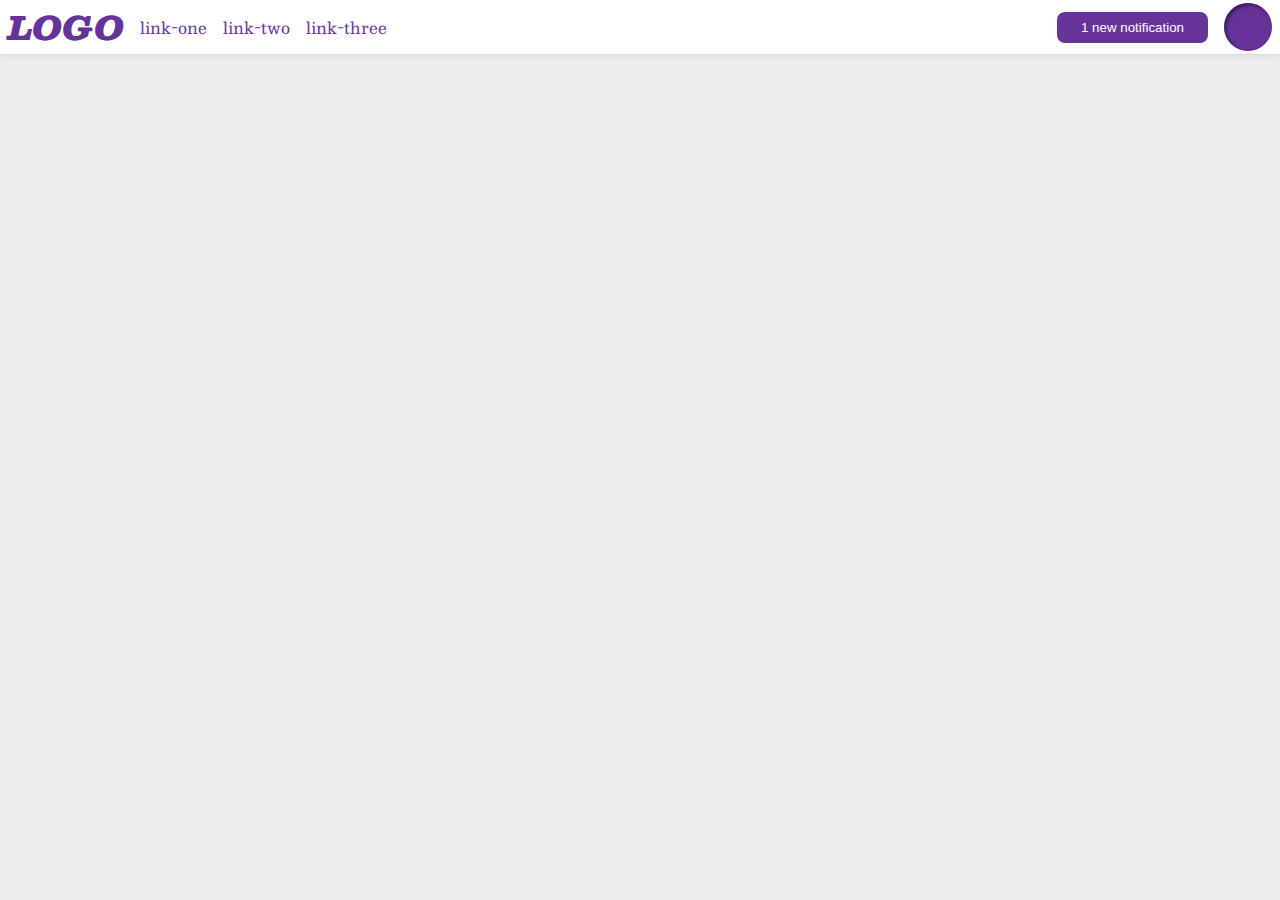
<file: flex/03-flex-header-2/index.html>
<!DOCTYPE html>
<html lang="en">
  <head>
    <meta charset="UTF-8">
    <meta http-equiv="X-UA-Compatible" content="IE=edge">
    <meta name="viewport" content="width=device-width, initial-scale=1.0">
    <title>Flex Header 2</title>
    <link rel="stylesheet" href="style.css">
  </head>
  <body>
    <div class="header">
     <div class="lewo">
      <div class="logo">
        LOGO
      </div>
      <ul class="links">
        <li><a href="https://google.com">link-one</a></li>
        <li><a href="https://google.com">link-two</a></li>
        <li><a href="https://google.com">link-three</a></li>
      </ul>
    </div>
    <div class="prawo">
      <button class="notifications">
        1 new notification
      </button>
      <div class="profile-image"></div>
    </div>
    </div>
  </body>
</html>
</file>
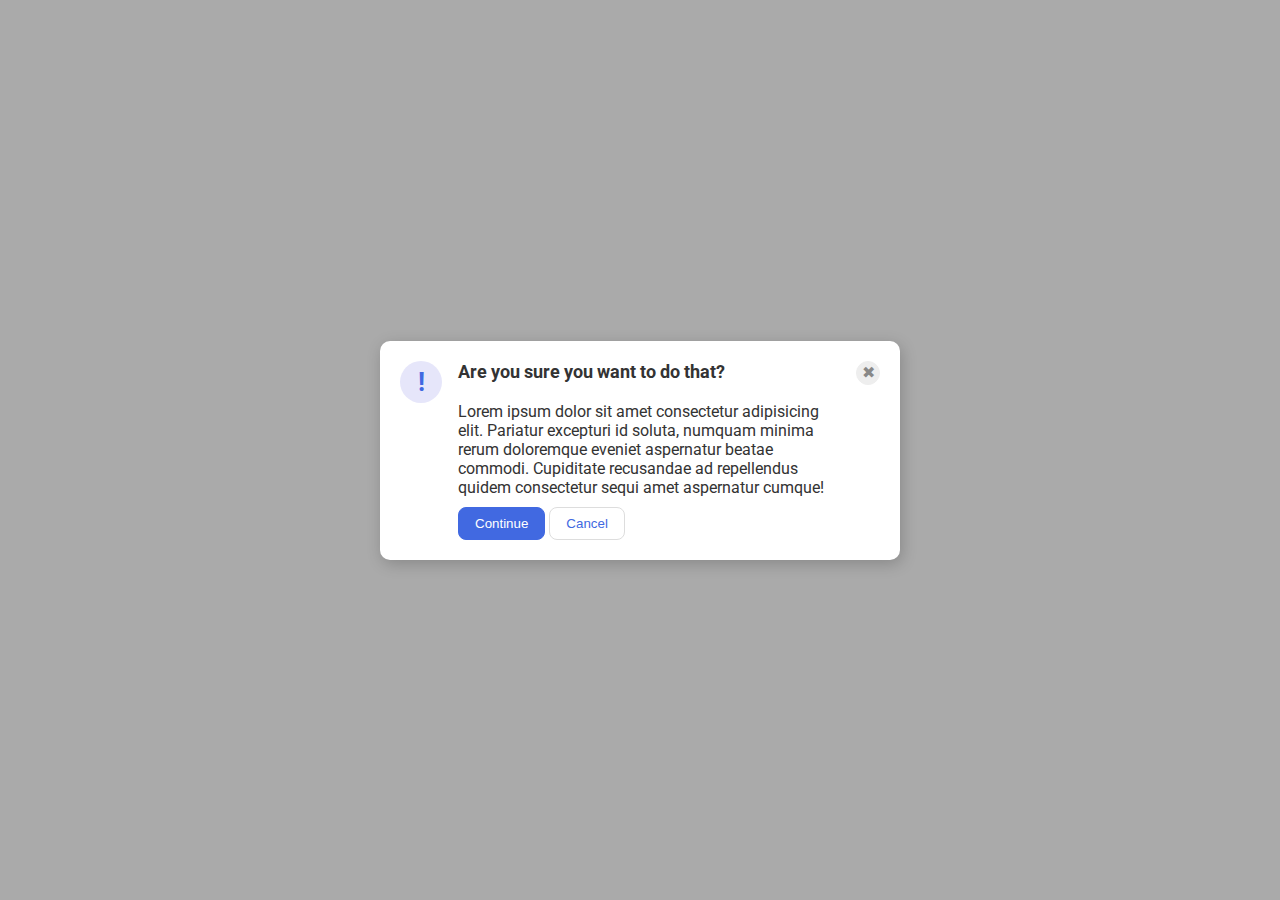
<file: flex/05-flex-modal/index.html>
<!DOCTYPE html>
<html lang="en">
  <head>
    <meta charset="UTF-8">
    <meta http-equiv="X-UA-Compatible" content="IE=edge">
    <meta name="viewport" content="width=device-width, initial-scale=1.0">
    <link rel="stylesheet" href="style.css">
    <title>Modal</title>
  </head>
  <body>
    <div class="modal">
      <div class="icon">!</div>
      <div class="kontener">
      <div class="header">Are you sure you want to do that?</div>
      <div class="text">Lorem ipsum dolor sit amet consectetur adipisicing elit. Pariatur excepturi id soluta, numquam minima rerum doloremque eveniet aspernatur beatae commodi. Cupiditate recusandae ad repellendus quidem consectetur sequi amet aspernatur cumque!</div>
      <button class="continue">Continue</button>
      <button class="cancel">Cancel</button>
    </div>
      <button class="close-button">✖</button>
    
    </div>
  </body>
</html>
</file>
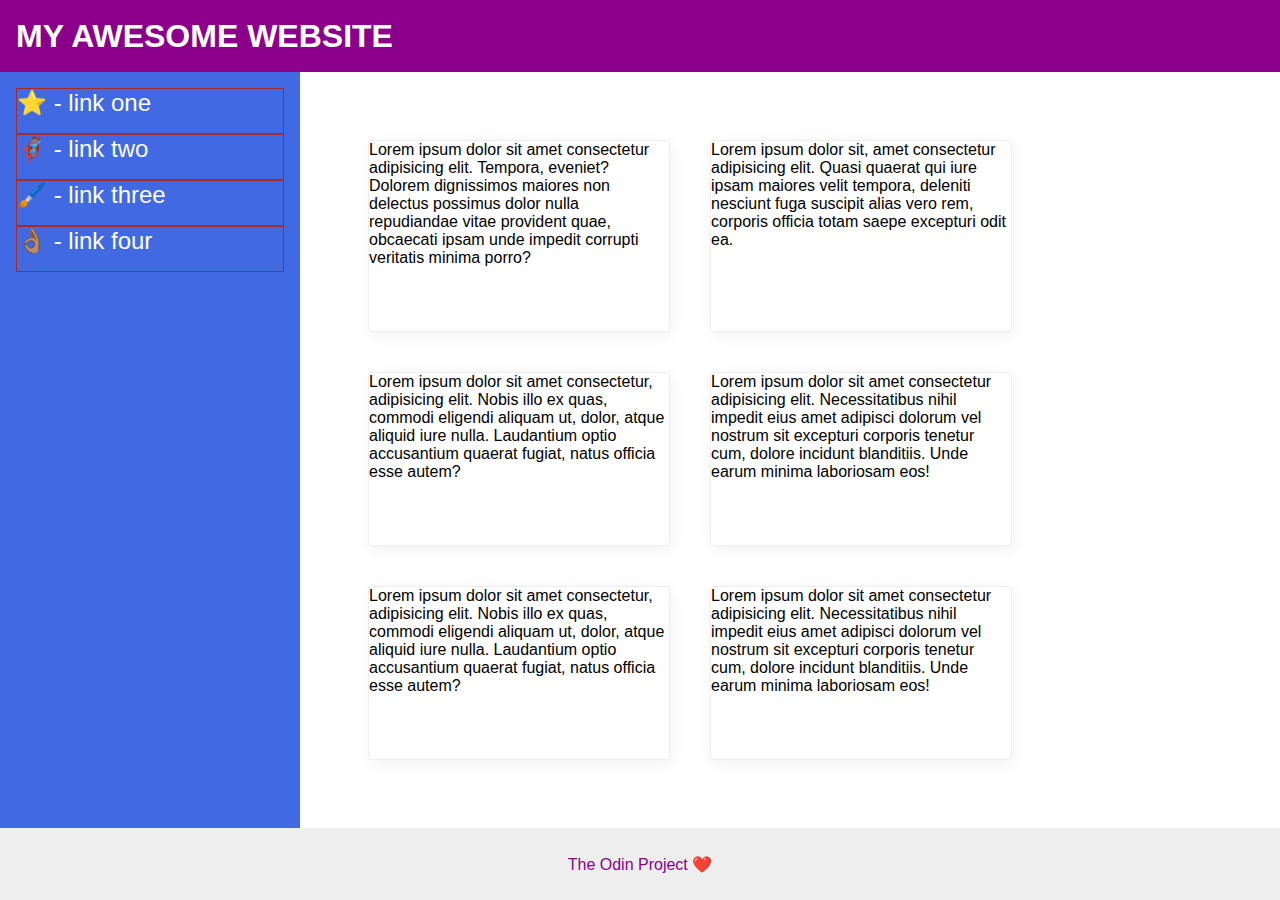
<file: flex/07-flex-layout-2/index.html>
<!DOCTYPE html>
<html lang="en">
  <head>
    <meta charset="UTF-8">
    <meta http-equiv="X-UA-Compatible" content="IE=edge">
    <meta name="viewport" content="width=device-width, initial-scale=1.0">
    <title>The Holy Grail</title>
    <link rel="stylesheet" href="style.css">
  </head>
  <body>
    <div class="header">
      MY AWESOME WEBSITE
    </div>
<div class="kontener">    
    <div class="sidebar">
      <ul>
        <li><a href="#">⭐ - link one</a></li>
        <li><a href="#">🦸🏽‍♂️ - link two</a></li>
        <li><a href="#">🖌️ - link three</a></li>
        <li><a href="#">👌🏽 - link four</a></li>
      </ul>
    </div>
<div class="karty">
    <div class="card">Lorem ipsum dolor sit amet consectetur adipisicing elit. Tempora, eveniet? Dolorem dignissimos maiores non delectus possimus dolor nulla repudiandae vitae provident quae, obcaecati ipsam unde impedit corrupti veritatis minima porro?</div>
    <div class="card">Lorem ipsum dolor sit, amet consectetur adipisicing elit. Quasi quaerat qui iure ipsam maiores velit tempora, deleniti nesciunt fuga suscipit alias vero rem, corporis officia totam saepe excepturi odit ea.</div>
    <div class="card">Lorem ipsum dolor sit amet consectetur, adipisicing elit. Nobis illo ex quas, commodi eligendi aliquam ut, dolor, atque aliquid iure nulla. Laudantium optio accusantium quaerat fugiat, natus officia esse autem?</div>
    <div class="card">Lorem ipsum dolor sit amet consectetur adipisicing elit. Necessitatibus nihil impedit eius amet adipisci dolorum vel nostrum sit excepturi corporis tenetur cum, dolore incidunt blanditiis. Unde earum minima laboriosam eos!</div>
    <div class="card">Lorem ipsum dolor sit amet consectetur, adipisicing elit. Nobis illo ex quas, commodi eligendi aliquam ut, dolor, atque aliquid iure nulla. Laudantium optio accusantium quaerat fugiat, natus officia esse autem?</div>
    <div class="card">Lorem ipsum dolor sit amet consectetur adipisicing elit. Necessitatibus nihil impedit eius amet adipisci dolorum vel nostrum sit excepturi corporis tenetur cum, dolore incidunt blanditiis. Unde earum minima laboriosam eos!</div>
  </div>
  </div>
    <div class="footer">
      The Odin Project ❤️
    </div>
  </body>
</html>
</file>
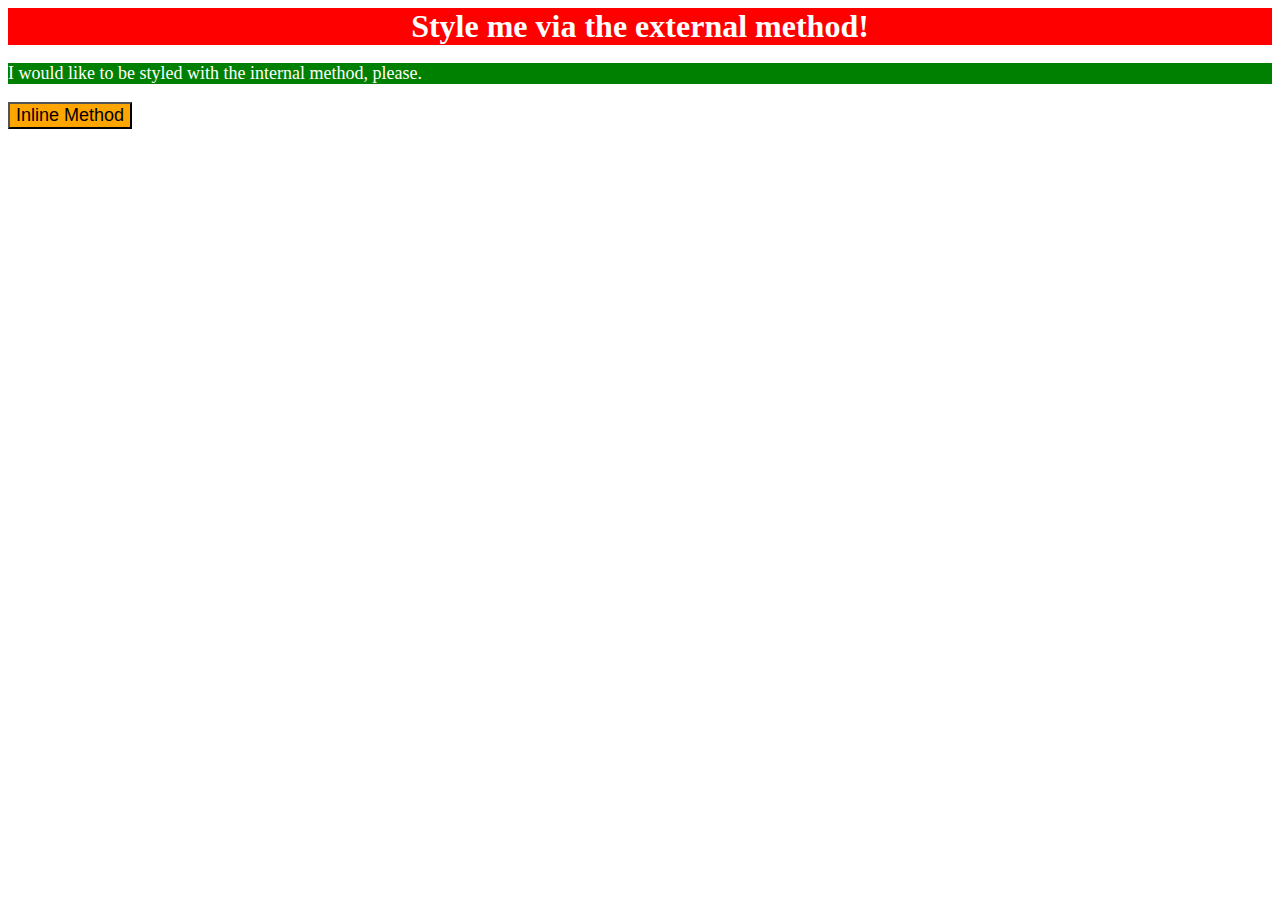
<file: foundations/01-css-methods/index.html>
<!DOCTYPE html>
<html lang="en">
  <head>
    <meta charset="UTF-8">
    <meta http-equiv="X-UA-Compatible" content="IE=edge">
    <meta name="viewport" content="width=device-width, initial-scale=1.0">
    <title>Methods for Adding CSS</title>
    <link rel="stylesheet" href="./styles.css">
    <style>
      p {
        color: white;
        background-color: green;
        font-size: 18px;
        }
    </style>
  </head>
  <body>
    <div>Style me via the external method!</div>
    <p>I would like to be styled with the internal method, please.</p>
    <button style="background-color:orange; font-size: 18px;">Inline Method</button>
  </body>
</html>
</file>
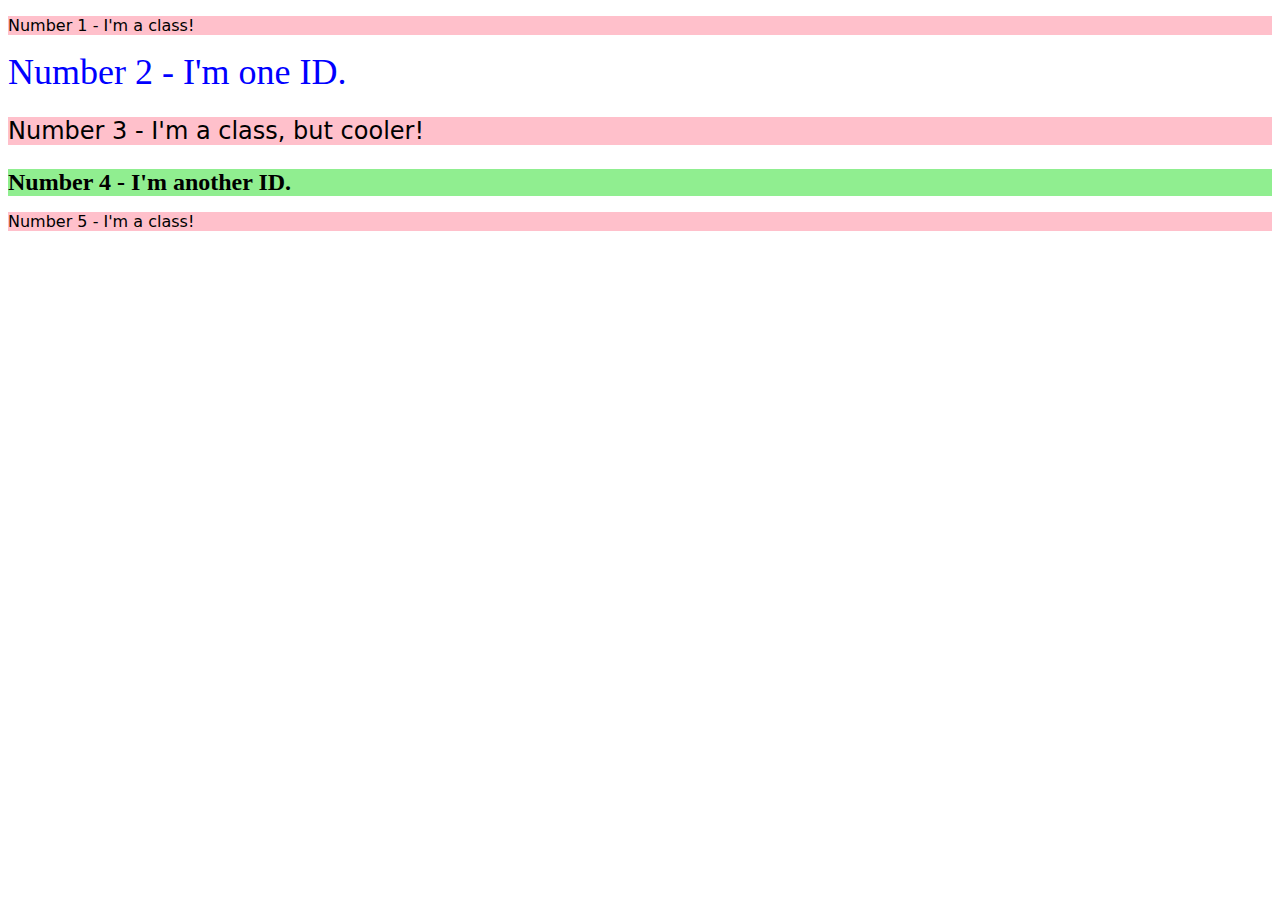
<file: foundations/02-class-id-selectors/index.html>
<!DOCTYPE html>
<html lang="en">
  <head>
    <meta charset="UTF-8">
    <meta http-equiv="X-UA-Compatible" content="IE=edge">
    <meta name="viewport" content="width=device-width, initial-scale=1.0">
    <title>Class and ID Selectors</title>
    <link rel="stylesheet" href="style.css">
  </head>
  <body>
    <p class="odd">Number 1 - I'm a class!</p>
    <div id="one">Number 2 - I'm one ID.</div>
    <p class="odd cool">Number 3 - I'm a class, but cooler!</p>
    <div id="another">Number 4 - I'm another ID.</div>
    <p class="odd">Number 5 - I'm a class!</p>
  </body>
</html>
</file>
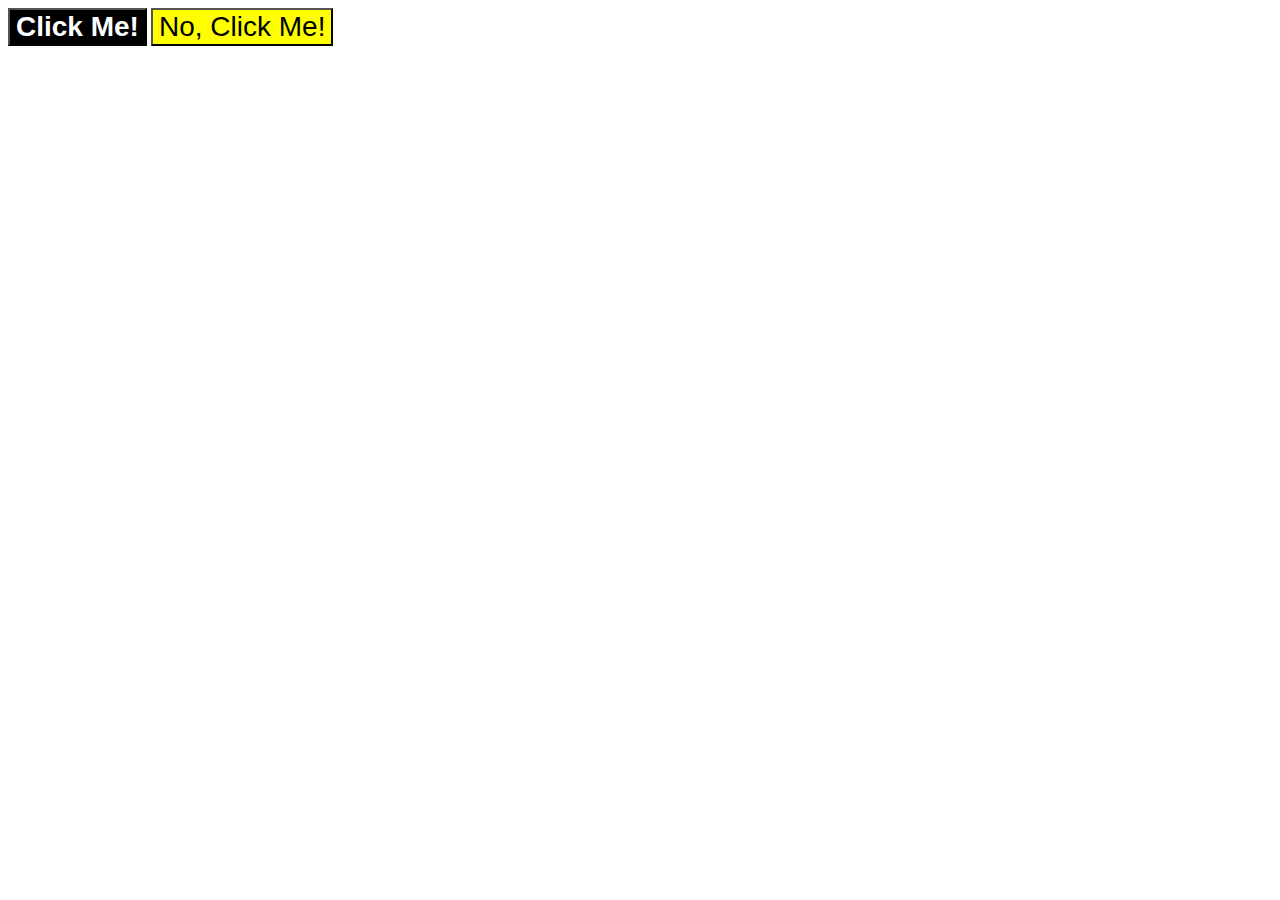
<file: foundations/03-grouping-selectors/index.html>
<!DOCTYPE html>
<html lang="en">
  <head>
    <meta charset="UTF-8">
    <meta http-equiv="X-UA-Compatible" content="IE=edge">
    <meta name="viewport" content="width=device-width, initial-scale=1.0">
    <title>Grouping Selectors</title>
    <link rel="stylesheet" href="style.css">
  </head>
  <body>
    <button class="me">Click Me!</button>
    <button class="noMe">No, Click Me!</button>
  </body>
</html>
</file>
<file: flex/03-flex-header-2/style.css>
/* this is some magical font-importing.  
you'll learn about it later. */
@import url('https://fonts.googleapis.com/css2?family=Besley:ital,wght@0,400;1,900&display=swap');

body {
  margin: 0;
  background: #eee;
  font-family: Besley, serif;
}

.header {
  background: white;
  border-bottom: 1px solid #ddd;
  box-shadow: 0 0 8px rgba(0,0,0,.1);
}

.profile-image {
  background: rebeccapurple;
  box-shadow: inset 2px 2px 4px rgba(0,0,0,.5);
  border-radius: 50%;
  width: 48px;
  height: 48px;
}

.logo {
  color: rebeccapurple;
  font-size: 32px;
  font-weight: 900;
  font-style: italic;
}

button {
  border: none;
  border-radius: 8px;
  background: rebeccapurple;
  color: white;
  padding: 8px 24px;
}

a {
  /* this removes the line under our links */
  text-decoration: none;
  color: rebeccapurple;
}

ul {
  list-style-type: none;
  margin:0px;
  padding: 0px;
}

.header {
  display: flex;
  justify-content: space-between;
  align-items: center;
 }
.links {
  display: flex;
  gap: 16px;
}

.lewo {
  margin-left: 8px;
  justify-content: flex-start;
  align-items: center;
  display: flex;
  gap:16px;
}
.prawo {
  display: flex;
  align-items: center;
  gap: 16px;
  margin-right: 8px;
}
</file>
<file: flex/05-flex-modal/style.css>
@import url('https://fonts.googleapis.com/css2?family=Roboto:wght@400;700&display=swap');

html, body {
  height: 100%;
}

body {
  font-family: Roboto, sans-serif;
  margin: 0;
  background: #aaa;
  color: #333;
  /* I'll give you this one for free lol */
  display: flex;
  align-items: center;
  justify-content: center;
}

.modal {
  background: white;
  width: 480px;
  border-radius: 10px;
  box-shadow: 2px 4px 16px rgba(0,0,0,.2);
}

.icon {
  color: royalblue;
  font-size: 26px;
  font-weight: 700;
  background: lavender;
  width: 42px;
  height: 42px;
  border-radius: 50%;
  display: flex;
  align-items: center;
  justify-content: center;
}

.close-button {
  background: #eee;
  border-radius: 50%;
  color: #888;
  font-weight: 400;
  font-size: 16px;
  height: 24px;
  width: 24px;
  display: flex;
  align-items: center;
  justify-content: center;
  border: 1px solid #eee;
  padding: 0;
}

button {
  cursor: pointer;
  padding: 8px 16px;
  border-radius: 8px;
}

button.continue {
  background: royalblue;
  border: 1px solid royalblue;
  color: white;
}

button.cancel {
  background: white;
  border: 1px solid #ddd;
  color: royalblue;
}

.modal {
  padding:20px;
  display: flex;
  justify-content: space-between;
  align-items: flex-start;
  gap: 16px;
}

.icon {
  flex-shrink: 0;
}
.close-button {
  flex-shrink: 0;
}
.header {
font-weight: bold;
font-size: large;
margin-bottom: 20px;
}
.text {
  margin-bottom: 10px;
}
</file>
<file: flex/07-flex-layout-2/style.css>
body {
  font-family: -apple-system, BlinkMacSystemFont, 'Segoe UI', Roboto, Oxygen, Ubuntu, Cantarell, 'Open Sans', 'Helvetica Neue', sans-serif;
  margin: 0;
  min-height: 100vh;
}

.header {
  height: 72px;
  background: darkmagenta;
  color: white;
  font-size: 32px;
  font-weight: 900;
}

.footer {
  display: flex;
  align-items: center;
  justify-content: center;
  height: 72px;
  background: #eee;
  color: darkmagenta;
}

.sidebar {
  padding:16px;
  width: 300px;
  background: royalblue;
  box-sizing: border-box;
}

.card {
  border: 1px solid #eee;
  box-shadow: 2px 4px 16px rgba(0,0,0,.06);
  border-radius: 4px;
}

.header {
  display: flex;
  font-size: 32px;
  font-weight: 900;
  align-items: center;
  padding-left: 16px;
}

body {
  display: flex;
  flex-direction: column;
  justify-content: space-between;
}
.kontener {
  flex-grow: 1;
  display: flex;
  
}
.karty {
  display: flex;
  flex-wrap: wrap;
  padding:48px;
 
}
.card {
  display: flex;
  flex-basis: 300px;
  max-height: 400px;
  margin: 20px;
}
ul{
  list-style: none;
  margin:0;
  padding:0;
}
li {
  font-size: 24px;
  padding-bottom:16px;
  border: 1px solid brown;
  
}
a {
  text-decoration: none;
  color: white;
}
.sidebar {
  min-width: 300px;
}
</file>
<file: foundations/01-css-methods/styles.css>
div {
    color: white;
    background-color: red;
    font-size: 32px;
    text-align: center;
    font-weight: bold;
  }
</file>
<file: foundations/02-class-id-selectors/style.css>
.odd {
    background-color: pink;
    font-family: "Verdana", "DejaVu Sans", sans-serif;
}
.cool {
    font-size: 24px;
}
div#one {
    color: blue;
    font-size: 36px;
}
div#another {
    background-color: lightgreen;
    font-size: 24px;
font-weight: bold;
}
</file>
<file: foundations/03-grouping-selectors/style.css>
button {
    font-size: 28px;
}
.me {
    background-color: black;
    color: white;
    font-weight: bold;
}

.noMe {
    background-color: yellow;
}
</file>
